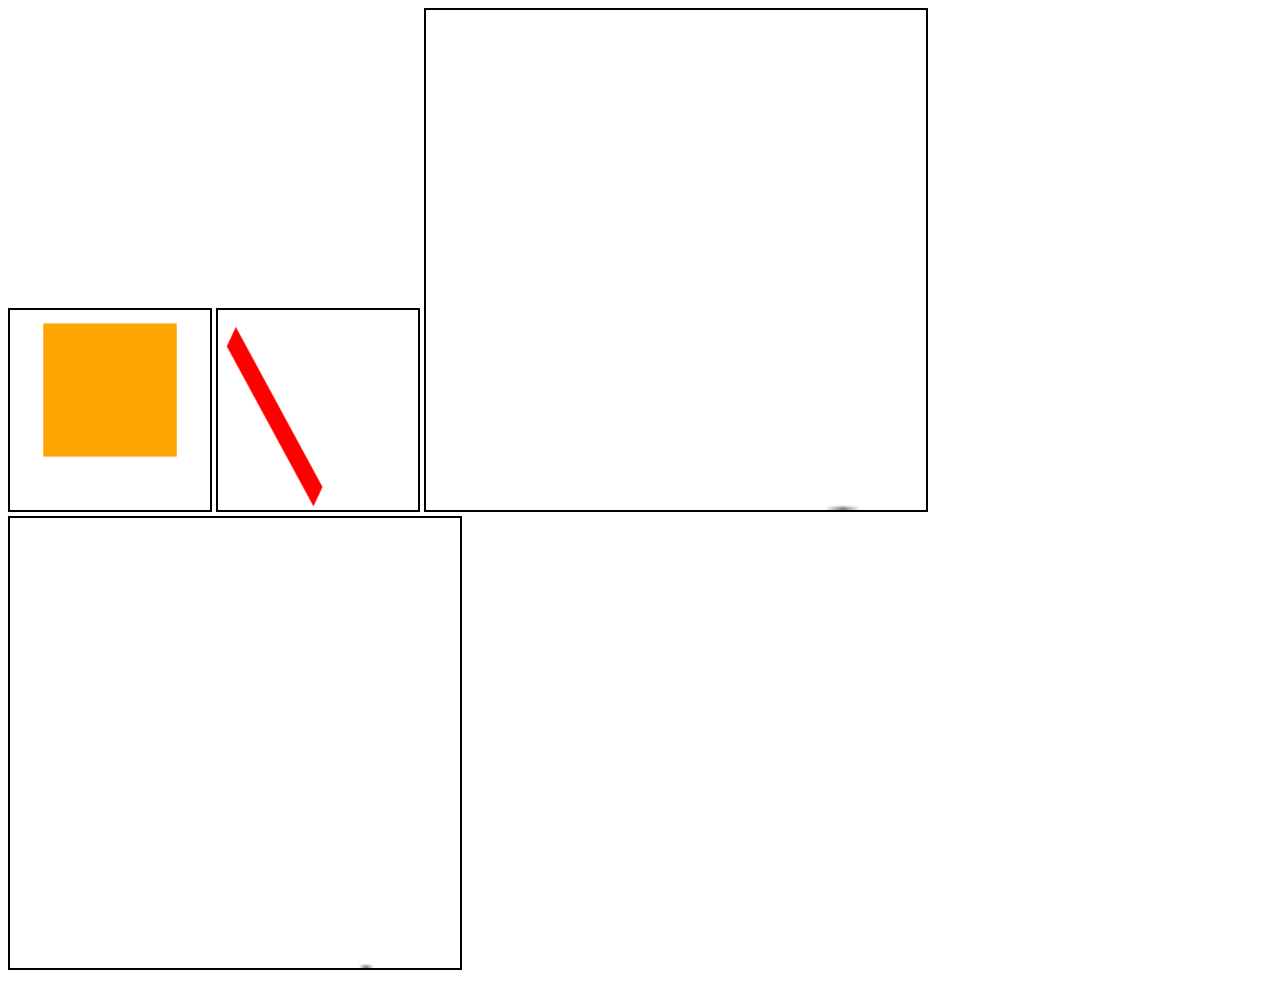
<file: canvas1.html>
<!DOCTYPE html>
<html>
  <head>
    <meta charset="utf-8">
    <title>HTML5 Canvas</title>
  </head>
  <body>
    <canvas id="canvas1" style="width: 200px; height: 200px; border: 2px solid black;"></canvas>
    <canvas id="canvas2" style="width: 200px; height: 200px; border: 2px solid black;"></canvas>
    <canvas id="canvas3" style="width: 500px; height: 500px; border: 2px solid black;"></canvas>
    <canvas id="canvas4" style="width: 450px; height: 450px; border: 2px solid black;"></canvas>
    <script>
      c1 = document.getElementById('canvas1');
      c1_x = c1.getContext('2d');
      c1_x.fillStyle = 'orange';
      c1_x.fillRect(50, 10, 200, 100);
      //c1_x.fillRect(topLeftX, topLeftY, width, height)
      
      
      // Drawing the Line
      c2 = document.getElementById('canvas2');
      c2_x = c2.getContext('2d');
      c2_x.beginPath();
      c2_x.moveTo(20, 20);
      //c2_x.moveTo(left, top);
      c2_x.lineTo(150, 140);
      c2_x.lineWidth = 20;
      c2_x.strokeStyle = 'red';
      c2_x.lineCap = 'butt';
      c2_x.stroke();
      
      // Drawing a Circle
      c3x = 250;
      c3y = 250;
      c3radius = 100;
      c3startangle = 0;
      c3endangle = 2 * Math.PI;
      c3 = document.getElementById('canvas3');
      c3_x = c3.getContext('2d'); 
      c3_x.beginPath();
      c3_x.arc(c3x, c3y, c3radius, c3startangle, c3endangle);
      c3_x.stroke();
      
      // Creating a Quadratic Cirlce
      c4controlpointx = 250;
      c4controlpointy = 50;
      c4endingpointx = 350;
      c4endingpointy = 250;
      
      c4 = document.getElementById('canvas4');
      c4_x = c4.getContext('2d');
      
      c4_x.beginPath();
      c4_x.moveTo(100, 250);
      c4_x.quadraticCurveTo(c4controlpointx, c4controlpointy, c4endingpointx, c4endingpointy);
      c4_x.stroke();
            
    </script>

  </body>
</html>
</file>
